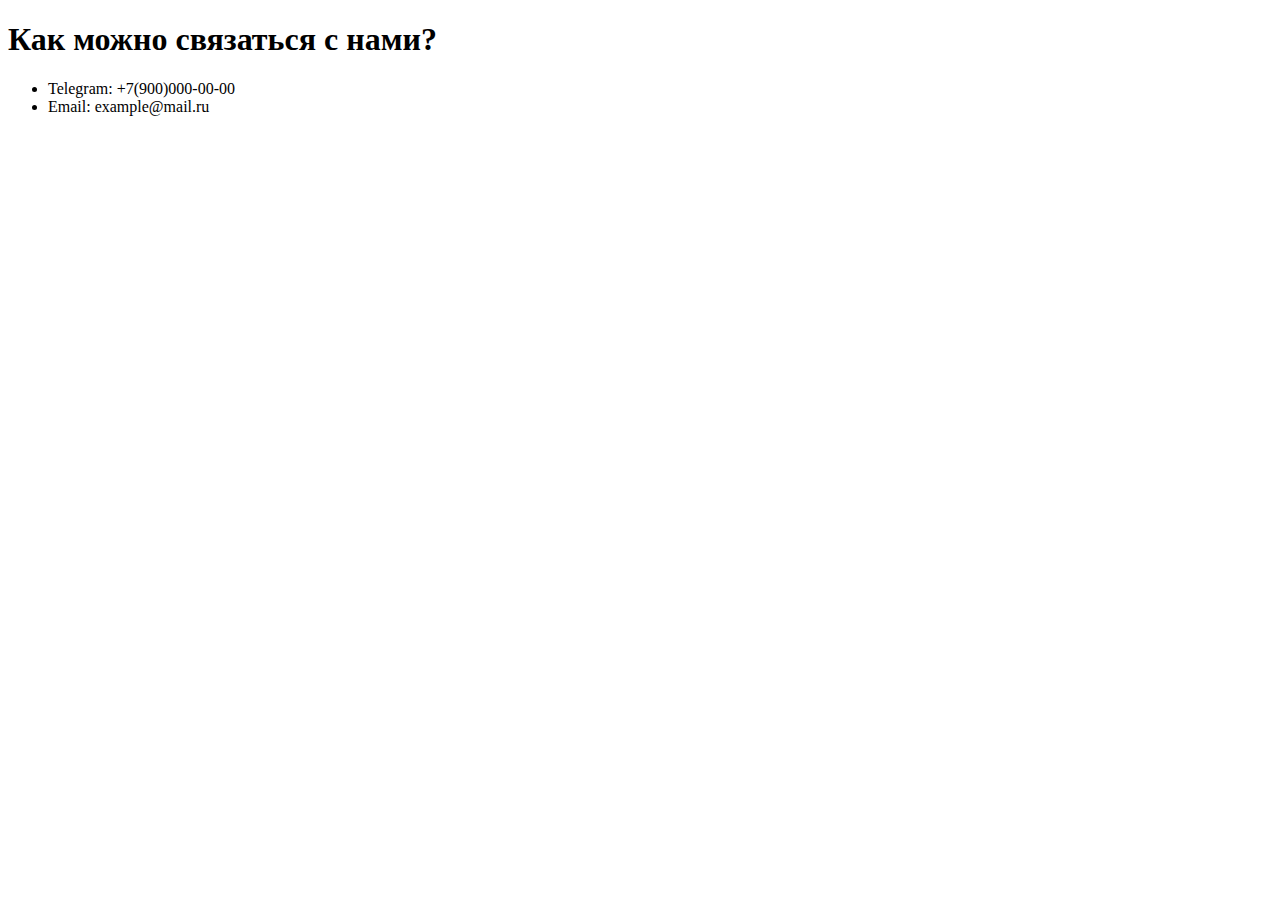
<file: app/templates/contacts.html>
<!DOCTYPE html>
<html lang="en">
<head>
    <meta charset="UTF-8">
    <meta name="viewport" content="width=device-width, initial-scale=1.0">
    <title>Contacts</title>
</head>
<body>
    <h1>Как можно связаться с нами?</h1>
    <ul>
        <li>Telegram: +7(900)000-00-00</li>
        <li>Email: example@mail.ru</li>
    </ul>
</body>
</html>
</file>
